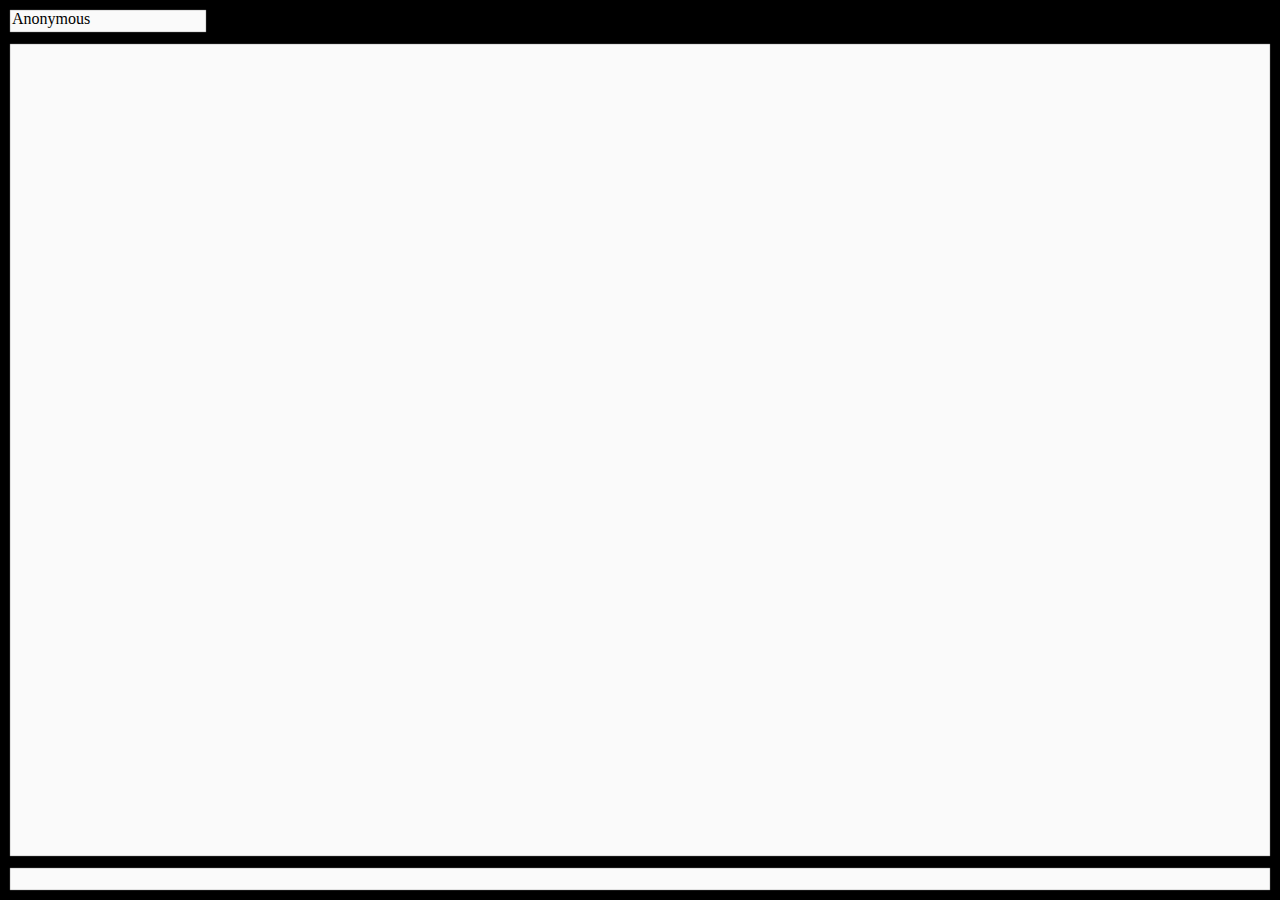
<file: index.html>
<html>
    <head>
        <meta charset="utf-8" />
        <meta name="format-detection" content="telephone=no" />
        <meta name="msapplication-tap-highlight" content="no" />
        <!-- WARNING: for iOS 7, remove the width=device-width and height=device-height attributes. See https://issues.apache.org/jira/browse/CB-4323 -->
        <meta name="viewport" content="user-scalable=no, initial-scale=1, maximum-scale=1, minimum-scale=1, width=device-width, height=device-height, target-densitydpi=device-dpi" />
        <link rel="stylesheet" type="text/css" href="css/darkengines.css" />
		<!--<script type="text/javascript" src="cordova.js"></script>-->
		<script type="text/javascript" src="js/jquery.js"></script>
		<script type="text/javascript" src="js/core.js"></script>
		<script type="text/javascript" src="js/application.js"></script>
        <!--<script type="text/javascript" src="js/darkengines.js"></script>-->
        <title>Dark Engines</title>
    </head>
    <body>
        <div class="Container">
			<div class="Chat">
				<div class="Box Name" contenteditable="true">Anonymous</div>
				<div class="Box Output" ></div>
				<div class="Box Input" contenteditable="true"></div>
			</div>
        </div>
    </body>
</html>
</file>
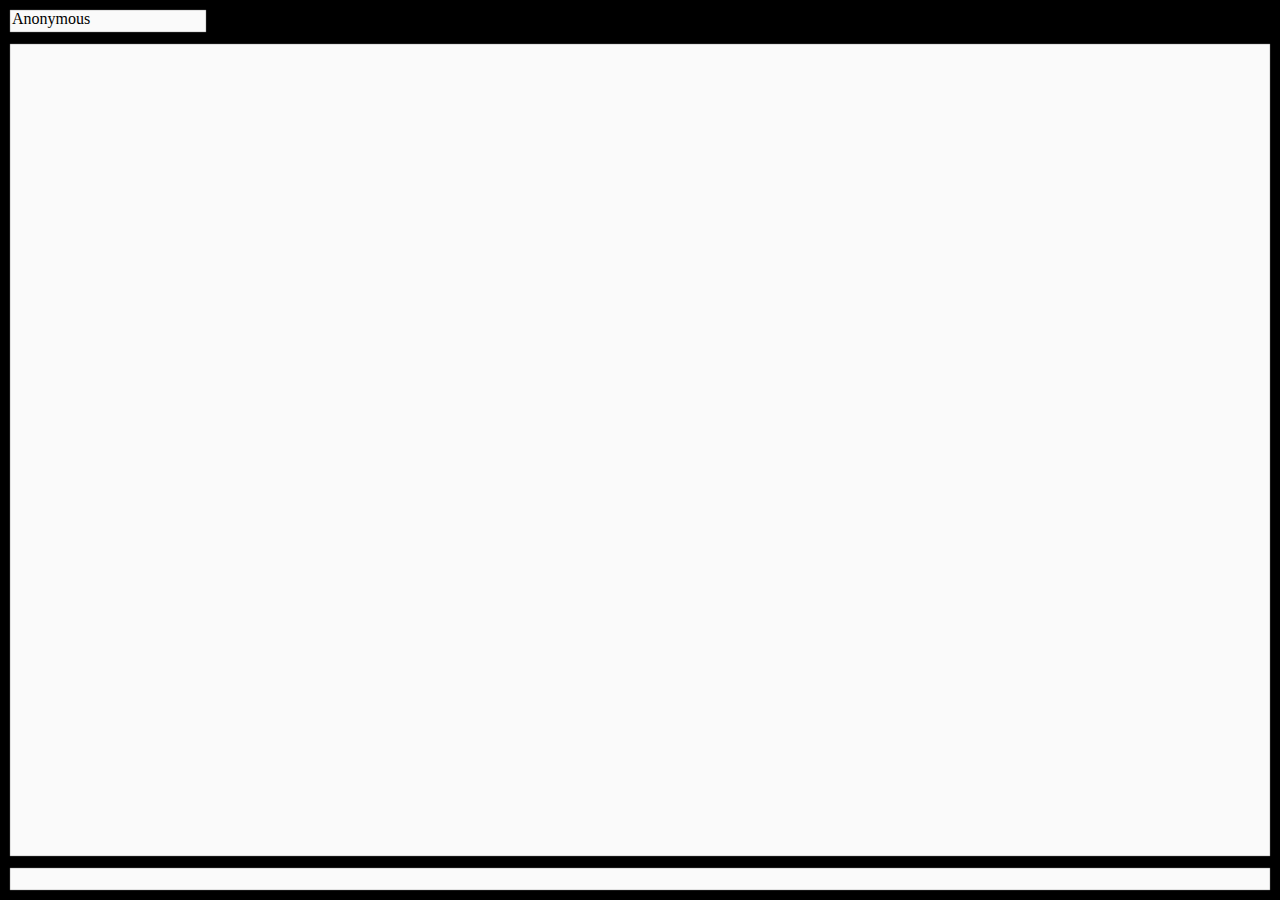
<file: platforms/android/assets/www/index.html>
<html>
    <head>
        <meta charset="utf-8" />
        <meta name="format-detection" content="telephone=no" />
        <meta name="msapplication-tap-highlight" content="no" />
        <!-- WARNING: for iOS 7, remove the width=device-width and height=device-height attributes. See https://issues.apache.org/jira/browse/CB-4323 -->
        <meta name="viewport" content="user-scalable=no, initial-scale=1, maximum-scale=1, minimum-scale=1, width=device-width, height=device-height, target-densitydpi=device-dpi" />
        <link rel="stylesheet" type="text/css" href="css/darkengines.css" />
		<script type="text/javascript" src="cordova.js"></script>
		<script type="text/javascript" src="js/jquery.js"></script>
		<script type="text/javascript" src="js/websocket.js"></script>
        <script type="text/javascript" src="js/darkengines.js"></script>
        <title>Dark Engines</title>
    </head>
    <body>
        <div class="Container">
			<div class="Chat">
				<div class="Box Name" contenteditable="true">Anonymous</div>
				<div class="Box Output" ></div>
				<div class="Box Input" contenteditable="true"></div>
			</div>
        </div>
    </body>
</html>
</file>
<file: css/darkengines.css>
* {
	-webkit-box-sizing: border-box; /* Safari/Chrome, other WebKit */
	-moz-box-sizing: border-box;    /* Firefox, other Gecko */
	box-sizing: border-box;         /* Opera/IE 8+ */
}

body {
	width: 100%;
	margin: 0;
	font-family: verdana;
}
.Container {
	width: 100%;
	overflow:auto;
	background-color: rgba(0,0,0,1.0);
	position: absolute;
	top:0;
	bottom:0;
	left: 0;
}
.Container .Box {
	margin: 0 8px 8px 8px;
	background-color: rgba(250,250,250,1.0);
	padding: 2px 4px 2px 4px;
	-moz-box-shadow: inset 0px 0px 1px 2px #000000;
	-webkit-box-shadow: inset 0px 0px 1px 2px #000000;
	-o-box-shadow: inset 0px 0px 1px 2px #000000;
	box-shadow: inset 0px 0px 1px 2px #000000;
	filter:progid:DXImageTransform.Microsoft.Shadow(color=#000000, Direction=NaN, Strength=1);
}
.Container .Box:first-child {
	margin-top: 8px
}
.Chat {
	display: flex;
	flex-flow: column wrap;
	top:0;
	bottom:0;
	left: 0;
	width: 100%;
	position: absolute;
	flex-wrap: nowrap;
}
.Chat .Output {	
	height: 80%;
	overflow-y: auto;
	flex-grow: 1;
}
.CHat .Output .Item {
	position: relative;
	overflow-y: hidden;
}
.Chat .Input {
	max-height: 64px;
	overflow-y: auto;;
	position: relative;
	overflow-x: hidden;
	min-height: 26px;
}
.Chat .Name {
	width: 200px;
	max-height: 26px;
	min-height: 26px;
}
.Chat .Output .Name {
	width: auto;
	margin: 0;
	background-color: inherit;
	border-radius: 0px;
	padding: 0;
}

.Chat .Output .Message {
	padding: 0 0 0 8px;
	font-size: 14px;
	overflow-y: auto;
	overflow-x: hidden;
	max-height: 256px;
	position: relative;
	border-left: solid 2px;
	-moz-transition: 1s;
    -ms-transition: 1s;
    -o-transition: 1s;
    -webkit-transition: 1s;
    transition: 1s;
}
.Chat .Output .Message.Full {
	max-height: none;
	height: auto;
	overflow-y: auto;
}
.Chat .Output .Message .Expand {
	height: 32px;
	width: 32px;
	background-size: 32px 32px;
	position: absolute;
	background-image: url('../img/open.svg');
	background-position: 50% 50%;
	background-repeat: no-repeat;
	right: 8px;
	top: 220px;
}
.Chat .Output .Message.Full .Expand {
	top: auto;
	bottom: 8px;
}
.Svg {
	fill: rgb(0, 255, 10);
}
.Chat .Output .Message .Expand:hover {
	fill: #94d31b;
}
.Chat .Output .Item {
	padding: 2px 4px 2px 4px;
}
.Chat .Output .Item:nth-child(2n+1) {
	background-color: rgba(240, 240, 240, 1.0);
}
</file>
<file: platforms/android/assets/www/css/darkengines.css>
* {
	-webkit-box-sizing: border-box; /* Safari/Chrome, other WebKit */
	-moz-box-sizing: border-box;    /* Firefox, other Gecko */
	box-sizing: border-box;         /* Opera/IE 8+ */
}

body {
	width: 100%;
	margin: 0;
	font-family: verdana;
}
.Container {
	width: 100%;
	overflow:auto;
	background-color: rgba(0,0,0,1.0);
	position: absolute;
	top:0;
	bottom:0;
	left: 0;
}
.Container .Box {
	margin: 0 8px 8px 8px;
	background-color: rgba(250,250,250,1.0);
	padding: 2px 4px 2px 4px;
	-moz-box-shadow: inset 0px 0px 1px 2px #000000;
	-webkit-box-shadow: inset 0px 0px 1px 2px #000000;
	-o-box-shadow: inset 0px 0px 1px 2px #000000;
	box-shadow: inset 0px 0px 1px 2px #000000;
	filter:progid:DXImageTransform.Microsoft.Shadow(color=#000000, Direction=NaN, Strength=1);
}
.Container .Box:first-child {
	margin-top: 8px
}
.Chat {
	display: flex;
	flex-flow: column wrap;
	top:0;
	bottom:0;
	left: 0;
	width: 100%;
	position: absolute;
	flex-wrap: nowrap;
}
.Chat .Output {	
	height: 80%;
	overflow-y: auto;
	flex-grow: 1;
}
.Chat .Input {
	max-height: 64px;
	overflow-y: auto;;
	position: relative;
	overflow-x: hidden;
	min-height: 26px;
}
.Chat .Name {
	width: 200px;
	max-height: 26px;
	min-height: 26px;
}
.Chat .Output .Name {
	width: auto;
	margin: 0;
	background-color: inherit;
	border-radius: 0px;
	padding: 0;
}

.Chat .Output .Message {
	padding: 0 0 0 8px;
	font-size: 14px;
	overflow-y: auto;
	overflow-x: hidden;
	max-height: 256px;
	position: relative;
	border-left: solid 2px;
}
.Chat .Output .Message .Full {
	height: auto;
}
.Chat .Output .Message .Expand {
	height: 32px;
	width: 32px;
	position: absolute;
	bottom: 8px;
	right: 8px;
	
}
.Chat .Output .Item {
	padding: 2px 4px 2px 4px;
}
.Chat .Output .Item:nth-child(2n+1) {
	background-color: rgba(240, 240, 240, 1.0);
}
</file>
